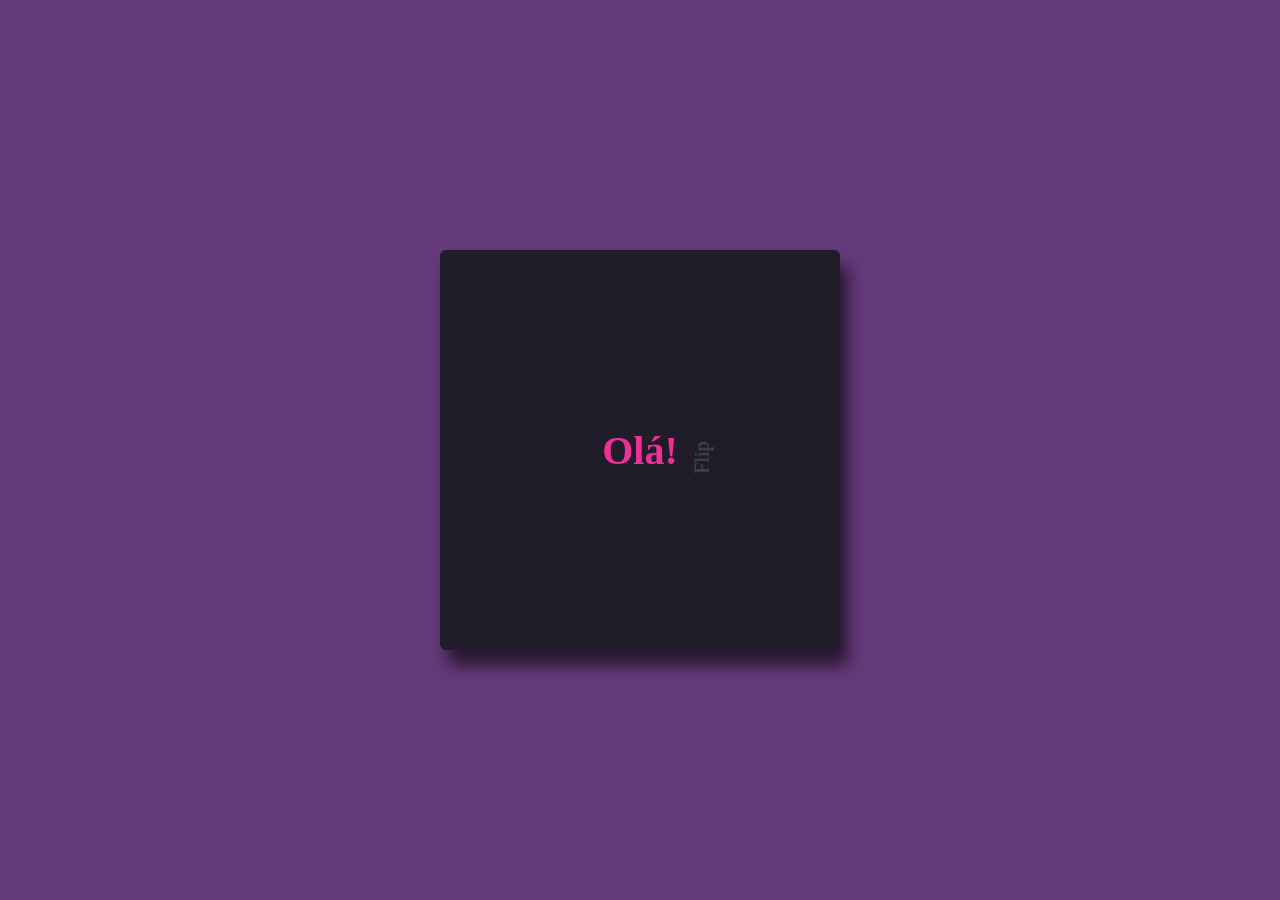
<file: portfolio/cartao/index.html>
<!DOCTYPE html>
<html lang="pt-BR">
  <head>
    <meta charset="UTF-8" />
    <meta name="viewport" content="width=device-width, initial-scale=1.0" />
    <link rel="stylesheet" href="style.css" />
    <title>Cartão de Visita</title>
  </head>
  <body>
    <div class="frame">
      <div class="card">
        <div class="flip">
          <div class="front">
            <h1>Olá!</h1>
            <p class="flip-me">Flip</p>
          </div>

          <div class="back">
            <h2>Amanda</h2>
            <h3>Front-End Developer</h3>

            <div class="network">
              <a href="https://www.github.com/amandakenes" target="_blank"
                ><img src="img/github.svg" alt="Logo GitHub"
              /></a>
              <a href="https://www.linkedin.com/in/amandakenes" target="_blank"
                ><img src="img/linkedin.svg" alt="Logo Linkedin"
              /></a>
              <a href="https://www.instagram.com/amandakenes" target="_blank"
                ><img src="img/instagram.svg" alt="Logo Instagram"
              /></a>
            </div>
          </div>
        </div>
      </div>
    </div>
  </body>
</html>
</file>
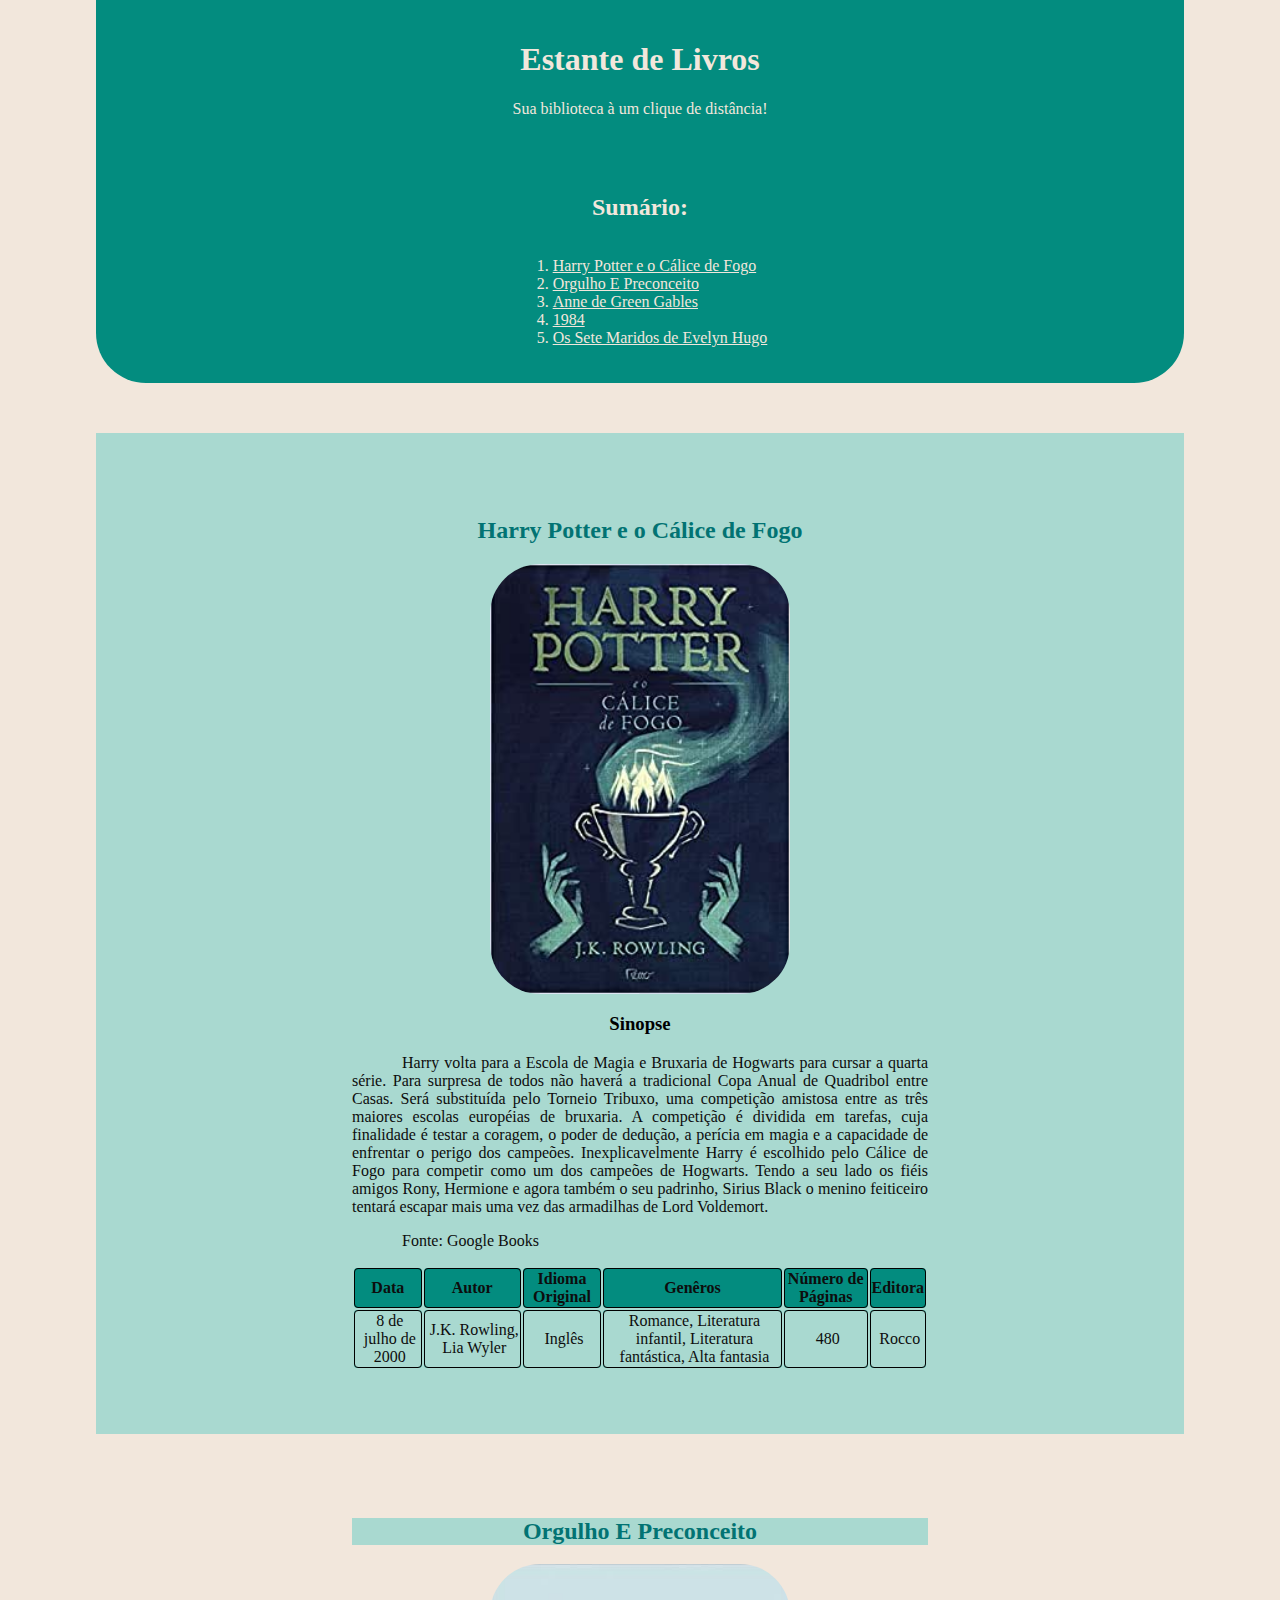
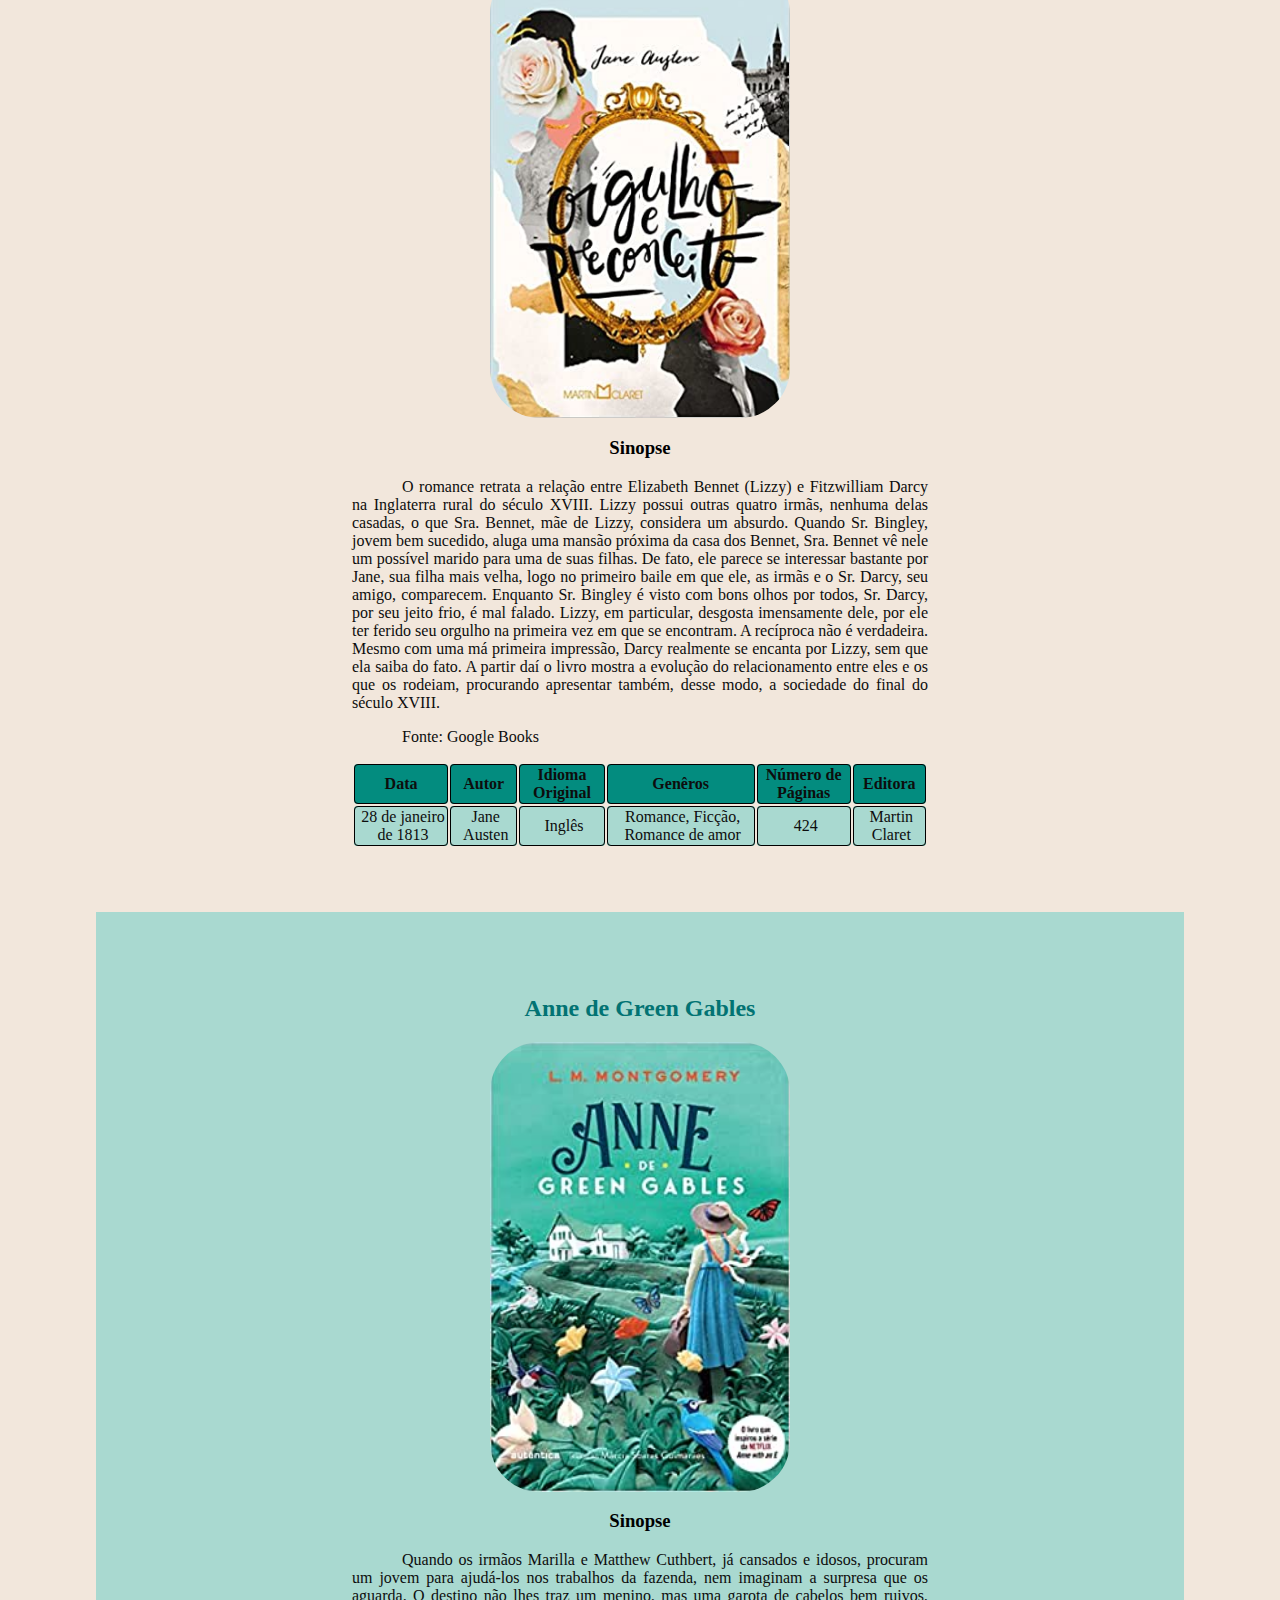
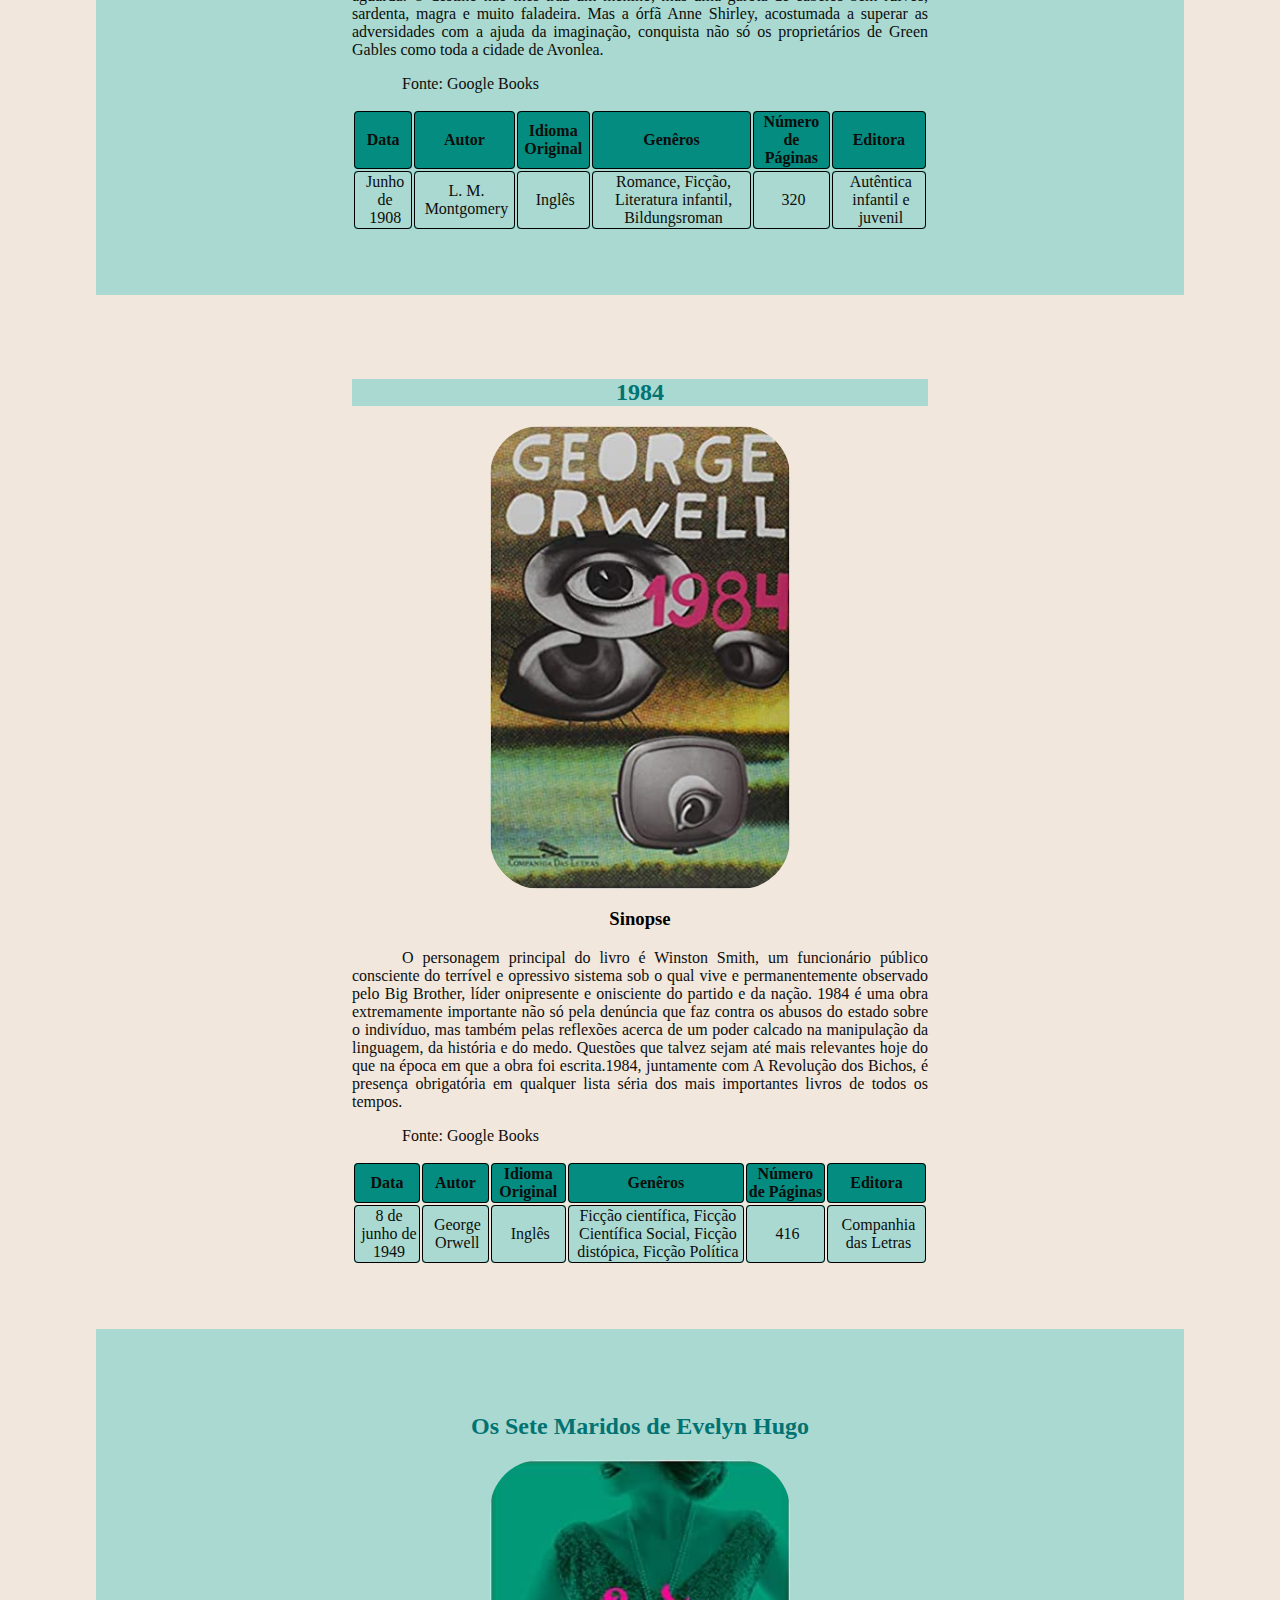
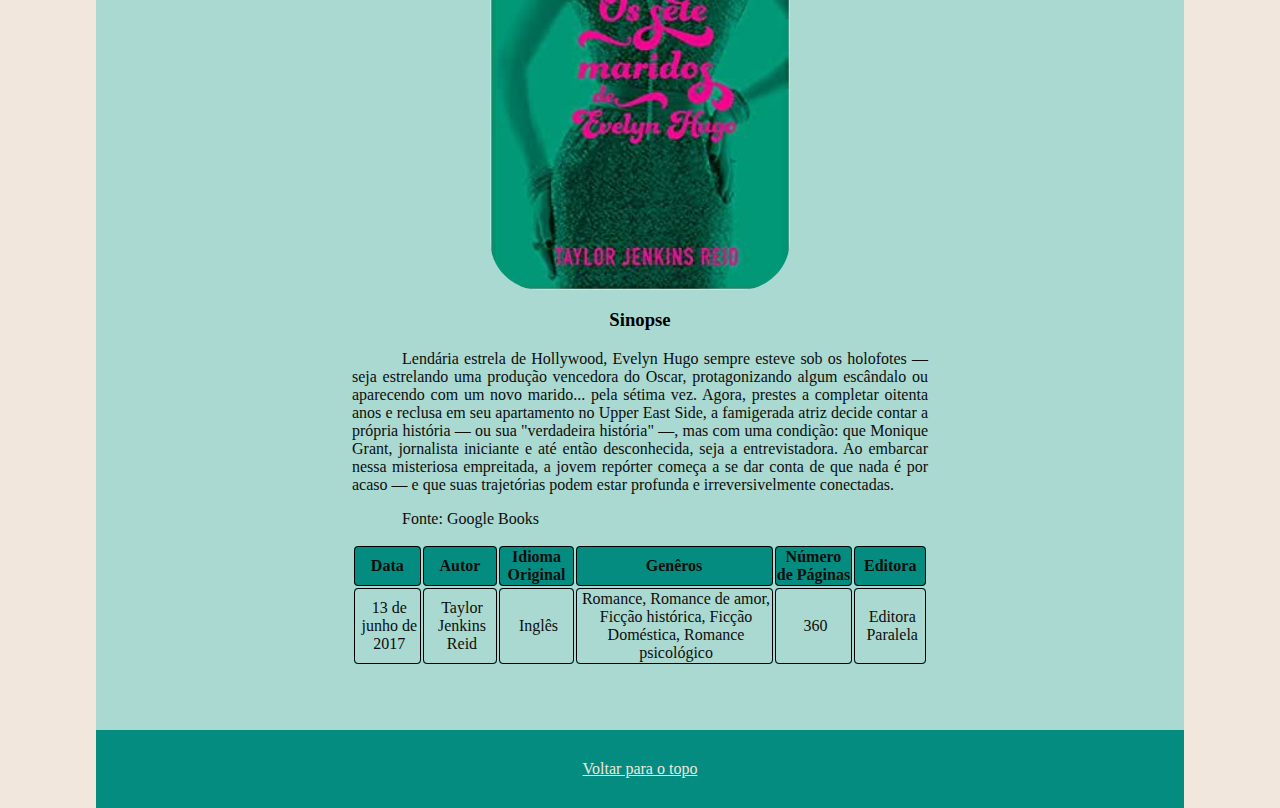
<file: portfolio/estante/index.html>
<!DOCTYPE html>
<html lang="pt-BR">
  <head>
    <meta charset="UTF-8" />
    <meta http-equiv="X-UA-Compatible" content="IE=edge" />
    <meta name="viewport" content="width=device-width, initial-scale=1.0" />
    <title>Minha Estante de Livros</title>
    <link rel="stylesheet" href="style.css">
  </head>
  <body>
    <div id="header">
      <h1>Estante de Livros</h1>
      <p id="your-library">Sua biblioteca à um clique de distância!</p>
    </div>
    <div id="summary">
      <h2>Sumário:</h2>
      <ol>
        <li><a href="#sectionHP">Harry Potter e o Cálice de Fogo</a></li>
        <li><a href="#sectionPride">Orgulho E Preconceito</a></li>
        <li><a href="#sectionAnne">Anne de Green Gables</a></li>
        <li><a href="#section1984">1984</a></li>
        <li><a href="#sectionEvelyn">Os Sete Maridos de Evelyn Hugo</a></li>
      </ol>
    </div>
    <section id="sectionHP">
      <h2 class="bookTitle">Harry Potter e o Cálice de Fogo</h2>
      <img src="img/harry-potter.jpg" alt="Capa do Livro Harry Potter" />
      <!-- src = caminho referente a imagem, alt = texto alternativo -->
      <h3>Sinopse</h3>
      <p>
        Harry volta para a Escola de Magia e Bruxaria de Hogwarts para cursar a
        quarta série. Para surpresa de todos não haverá a tradicional Copa Anual
        de Quadribol entre Casas. Será substituída pelo Torneio Tribuxo, uma
        competição amistosa entre as três maiores escolas européias de bruxaria.
        A competição é dividida em tarefas, cuja finalidade é testar a coragem,
        o poder de dedução, a perícia em magia e a capacidade de enfrentar o
        perigo dos campeões. Inexplicavelmente Harry é escolhido pelo Cálice de
        Fogo para competir como um dos campeões de Hogwarts. Tendo a seu lado os
        fiéis amigos Rony, Hermione e agora também o seu padrinho, Sirius Black
        o menino feiticeiro tentará escapar mais uma vez das armadilhas de Lord
        Voldemort.
      </p>
      <p>Fonte: Google Books</p>
      <table>
        <thead>
          <th>Data</th>
          <th>Autor</th>
          <th>Idioma Original</th>
          <th>Genêros</th>
          <th>Número de Páginas</th>
          <th>Editora</th>
        </thead>
        <tbody>
          <tr>
            <td>8 de julho de 2000</td>
            <td>J.K. Rowling, Lia Wyler</td>
            <td>Inglês</td>
            <td>
              Romance, Literatura infantil, Literatura fantástica, Alta fantasia
            </td>
            <td>480</td>
            <td>Rocco</td>
          </tr>
        </tbody>
      </table>
    </section>
    <section id="sectionPride">
      <h2 class="bookTitle">Orgulho E Preconceito</h2>
      <img
        src="img/pride-and-prejudice.jpg"
        alt="Capa do Livro Orgulho E Preconceito"
      />
      <h3>Sinopse</h3>
      <p>
        O romance retrata a relação entre Elizabeth Bennet (Lizzy) e Fitzwilliam
        Darcy na Inglaterra rural do século XVIII. Lizzy possui outras quatro
        irmãs, nenhuma delas casadas, o que Sra. Bennet, mãe de Lizzy, considera
        um absurdo. Quando Sr. Bingley, jovem bem sucedido, aluga uma mansão
        próxima da casa dos Bennet, Sra. Bennet vê nele um possível marido para
        uma de suas filhas. De fato, ele parece se interessar bastante por Jane,
        sua filha mais velha, logo no primeiro baile em que ele, as irmãs e o
        Sr. Darcy, seu amigo, comparecem. Enquanto Sr. Bingley é visto com bons
        olhos por todos, Sr. Darcy, por seu jeito frio, é mal falado. Lizzy, em
        particular, desgosta imensamente dele, por ele ter ferido seu orgulho na
        primeira vez em que se encontram. A recíproca não é verdadeira. Mesmo
        com uma má primeira impressão, Darcy realmente se encanta por Lizzy, sem
        que ela saiba do fato. A partir daí o livro mostra a evolução do
        relacionamento entre eles e os que os rodeiam, procurando apresentar
        também, desse modo, a sociedade do final do século XVIII.
      </p>
      <p>Fonte: Google Books</p>
      <table>
        <thead>
          <th>Data</th>
          <th>Autor</th>
          <th>Idioma Original</th>
          <th>Genêros</th>
          <th>Número de Páginas</th>
          <th>Editora</th>
        </thead>
        <tbody>
          <tr>
            <td>28 de janeiro de 1813</td>
            <td>Jane Austen</td>
            <td>Inglês</td>
            <td>Romance, Ficção, Romance de amor</td>
            <td>424</td>
            <td>Martin Claret</td>
          </tr>
        </tbody>
      </table>
    </section>
    <section id="sectionAnne">
      <h2 class="bookTitle">Anne de Green Gables</h2>
      <img
        src="img/anne-green-gables.jpg"
        alt="Capa do Livro Anne de Green Gables"
      />
      <h3>Sinopse</h3>
      <p>
        Quando os irmãos Marilla e Matthew Cuthbert, já cansados e idosos,
        procuram um jovem para ajudá-los nos trabalhos da fazenda, nem imaginam
        a surpresa que os aguarda. O destino não lhes traz um menino, mas uma
        garota de cabelos bem ruivos, sardenta, magra e muito faladeira. Mas a
        órfã Anne Shirley, acostumada a superar as adversidades com a ajuda da
        imaginação, conquista não só os proprietários de Green Gables como toda
        a cidade de Avonlea.
      </p>
      <p>Fonte: Google Books</p>
      <table>
        <thead>
          <th>Data</th>
          <th>Autor</th>
          <th>Idioma Original</th>
          <th>Genêros</th>
          <th>Número de Páginas</th>
          <th>Editora</th>
        </thead>
        <tbody>
          <tr>
            <td>Junho de 1908</td>
            <td>L. M. Montgomery</td>
            <td>Inglês</td>
            <td>Romance, Ficção, Literatura infantil, Bildungsroman</td>
            <td>320</td>
            <td>Autêntica infantil e juvenil</td>
          </tr>
        </tbody>
      </table>
    </section>
    <section id="section1984">
      <h2 class="bookTitle">1984</h2>
      <img src="img/1984.jpg" alt="Capa do Livro 1984" />
      <h3>Sinopse</h3>
      <p>
        O personagem principal do livro é Winston Smith, um funcionário público
        consciente do terrível e opressivo sistema sob o qual vive e
        permanentemente observado pelo Big Brother, líder onipresente e
        onisciente do partido e da nação. 1984 é uma obra extremamente
        importante não só pela denúncia que faz contra os abusos do estado sobre
        o indivíduo, mas também pelas reflexões acerca de um poder calcado na
        manipulação da linguagem, da história e do medo. Questões que talvez
        sejam até mais relevantes hoje do que na época em que a obra foi
        escrita.1984, juntamente com A Revolução dos Bichos, é presença
        obrigatória em qualquer lista séria dos mais importantes livros de todos
        os tempos.
      </p>
      <p>Fonte: Google Books</p>
      <table>
        <thead>
          <th>Data</th>
          <th>Autor</th>
          <th>Idioma Original</th>
          <th>Genêros</th>
          <th>Número de Páginas</th>
          <th>Editora</th>
        </thead>
        <tbody>
          <tr>
            <td>8 de junho de 1949</td>
            <td>George Orwell</td>
            <td>Inglês</td>
            <td>
              Ficção científica, Ficção Científica Social, Ficção distópica,
              Ficção Política
            </td>
            <td>416</td>
            <td>Companhia das Letras</td>
          </tr>
        </tbody>
      </table>
    </section>
    <section id="sectionEvelyn">
      <h2 class="bookTitle">Os Sete Maridos de Evelyn Hugo</h2>
      <img
        src="img/evelyn-hugo.jpg"
        alt="Capa do Livro Os Sete Maridos de Evelyn Hugo"
      />
      <h3>Sinopse</h3>
      <p>
        Lendária estrela de Hollywood, Evelyn Hugo sempre esteve sob os
        holofotes — seja estrelando uma produção vencedora do Oscar,
        protagonizando algum escândalo ou aparecendo com um novo marido... pela
        sétima vez. Agora, prestes a completar oitenta anos e reclusa em seu
        apartamento no Upper East Side, a famigerada atriz decide contar a
        própria história — ou sua "verdadeira história" —, mas com uma condição:
        que Monique Grant, jornalista iniciante e até então desconhecida, seja a
        entrevistadora. Ao embarcar nessa misteriosa empreitada, a jovem
        repórter começa a se dar conta de que nada é por acaso — e que suas
        trajetórias podem estar profunda e irreversivelmente conectadas.
      </p>
      <p>Fonte: Google Books</p>
      <table>
        <thead>
          <th>Data</th>
          <th>Autor</th>
          <th>Idioma Original</th>
          <th>Genêros</th>
          <th>Número de Páginas</th>
          <th>Editora</th>
        </thead>
        <tbody>
          <tr>
            <td>13 de junho de 2017</td>
            <td>Taylor Jenkins Reid</td>
            <td>Inglês</td>
            <td>
              Romance, Romance de amor, Ficção histórica, Ficção Doméstica,
              Romance psicológico
            </td>
            <td>360</td>
            <td>Editora Paralela</td>
          </tr>
        </tbody>
      </table>
    </section>

    <footer id="footer">
        <a href="#header">Voltar para o topo</a>
    </footer>
  </body>
</html>
</file>
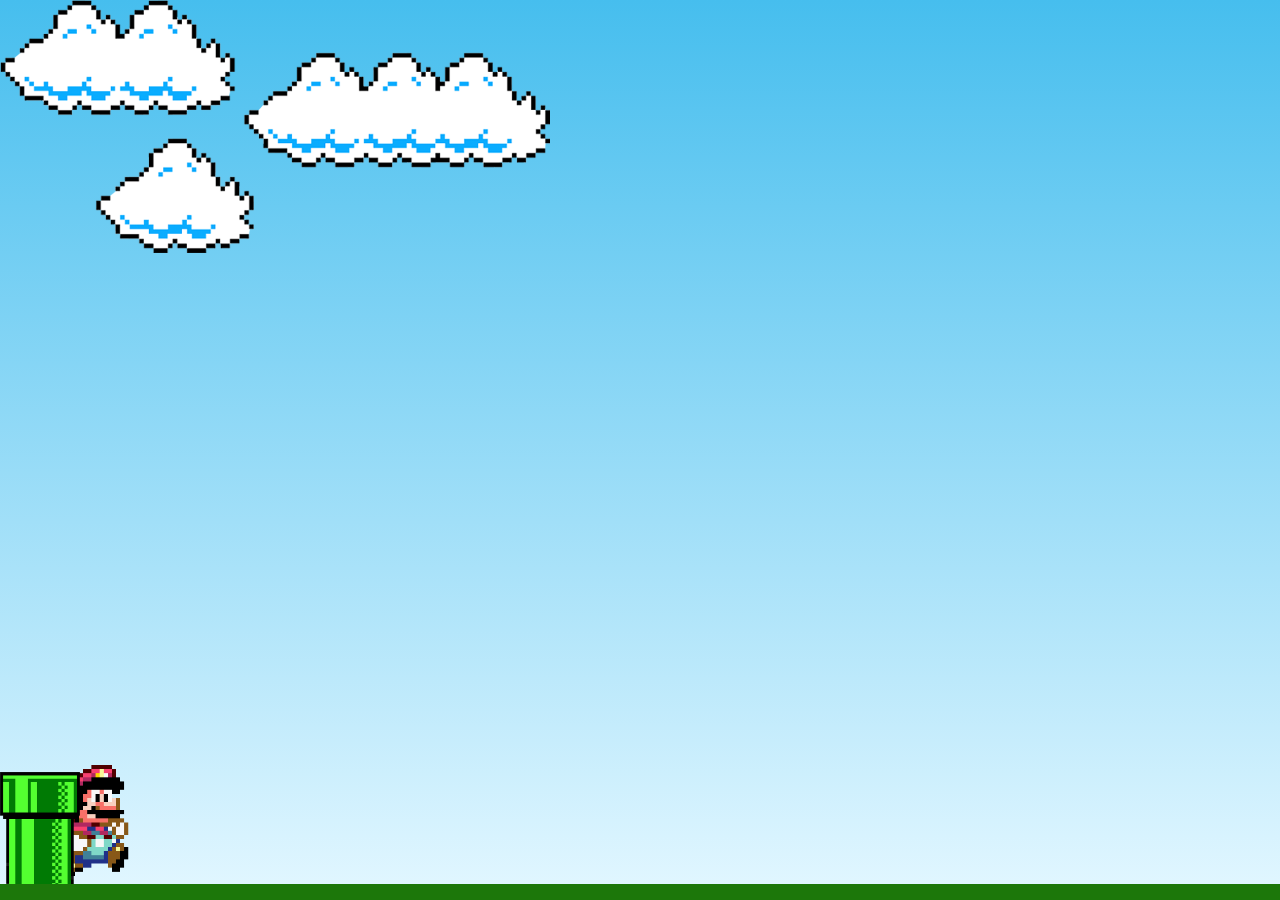
<file: portfolio/mario/index.html>
<!DOCTYPE html>
<html lang="pt-BR">
  <head>
    <meta charset="UTF-8" />
    <meta name="viewport" content="width=device-width, initial-scale=1.0" />
    <title>Mario Jump</title>
    <link rel="stylesheet" href="style.css" />
  </head>

  <body>
    <div class="gameBoard">
      <img src="img/clouds.png" alt="Nuvens" class="clouds" />
      <img src="img/mario.gif" alt="Personagem Mario" class="mario" />
      <img src="img/pipe.png" alt="Cano" class="pipe" />
    </div>
  </body>

  <script src="script.js"></script>
</html>
</file>
<file: portfolio/cartao/style.css>
body {
  background-color: #643a7a;
}

.frame {
  position: absolute;
  background-color: #201c29;
  top: 50%;
  left: 50%;
  width: 400px;
  height: 400px;
  margin-top: -200px;
  margin-left: -200px;
  box-shadow: 8px 16px 16px rgba(0, 0, 0, 0.6);
  border-radius: 6px;
}

.frame,
.card {
  display: flex;
  align-items: center;
  justify-content: center;
}

.flip-me {
  position: absolute;
  top: 20%;
  left: 77%;
  font-size: 20px;
  transform: rotate(-90deg);
}

.front h1 {
  font-size: 2.5rem;
  margin: 1rem 3rem;
  color: #ef2f96;
}

p {
  position: absolute;
  top: 60%;
  left: 10%;
  color: rgba(255, 255, 255, 0.2);
}

.card:hover .flip {
  transform: rotateX(180deg) translate3d(0, 0, 0);
}

.flip {
  transform-style: preserve-3d;
  transition: all 0.7s ease-in-out;
  perspective: 1000px;
}

.front,
.back {
  -webkit-backface-visibility: hidden;
  width: 100%;
  height: 100%;
  background-color: #201c29;
}

.card .back {
  transform: rotateX(-180deg);
  position: absolute;
  top: 10;
  left: 10;
}

.back {
  letter-spacing: 2px;
  text-align: center;
}

.back h2 {
  font-size: 2rem;
  color: #ef2f96;
}

.back h3 {
  font-size: 1.8rem;
  color: rgba(255, 255, 255, 0.7);
}

.network > a > img {
  width: 32px;
  transition: all 0.4s;
}

.network > a > img:hover {
  cursor: pointer;
  width: 42px;
}
</file>
<file: portfolio/estante/style.css>
html {
    scroll-behavior: smooth;
}

body {
    background-color: #f2e7dc;
    color: #0d0d0d;
    text-align: justify;
    width: 85%;
    margin: auto;
}

section {
    padding: 64px 256px;
}

table {
    width: 100%;
  }

td {
    background-color: #a9d9d0;
    padding-left: 5px;
}

td, th {
    border: 1px solid black;
    border-radius: 4px;
    text-align: center;
  }

tr {
    background-color: #038c7f;
  }

p {
  text-align: justify;
  text-indent: 50px;
}

h1, h2, h3 {
    text-align: center;
}

h3 {
    color: #000;
}

a:link {
    color: #f2e7dc;
}

a:visited {
    color: #95bfb8;
}

a:hover {
    color: #025454;
}

a:active {
    color: #0d0d0d;
}

img {
  width: 300px;
  display: block;
  margin: auto;
  border-radius: 50px;
}

.bookTitle {
  background-color: #a9d9d0;
  color: #027373;
  text-align: center;
}

#sectionHP,
#sectionAnne,
#sectionEvelyn {
  background-color: #a9d9d0;
}

#header {
    background-color: #038c7f;
    color: #f2e7dc;
    padding: 20px;
    margin-bottom: 0;
}

#your-library {
    text-indent: 0;
    text-align: center;
}

#summary {
    background-color: #038c7f;
    color: #f2e7dc;
    padding: 20px;
    margin-bottom: 50px;
    border-radius: 0 0 50px 50px;
    display: flex;
    flex-direction: column;
    align-items: center;
}

#footer {
    background-color: #038c7f;
    width: 100%;
    text-align: center;
    padding: 30px 0;
}
</file>
<file: portfolio/mario/style.css>
* {
  margin: 0;
  padding: 0;
  box-sizing: border-box;
}

.gameBoard {
  width: 100%;
  height: 100vh;
  border-bottom: 1rem solid rgb(28, 119, 10);
  margin: 0 auto;
  position: relative;
  overflow: hidden;
  background: linear-gradient(#46beee, #e0f6ff);
}

.pipe {
  position: absolute;
  width: 80px;
  height: 112px;
  bottom: 0;
  animation: pipeAnimation 2s infinite linear;
}

@keyframes pipeAnimation {
  from {
    right: -80px;
  }
  to {
    right: 100%;
  }
}

.mario {
  position: absolute;
  bottom: 0;
  width: 150px;
}

.jump {
  animation: jumpAnimation 500ms infinite ease-out;
}

@keyframes jumpAnimation {
  0% {
    bottom: 0;
  }
  40% {
    bottom: 180px;
  }
  50% {
    bottom: 180px;
  }
  60% {
    bottom: 180px;
  }
  100% {
    bottom: 0;
  }
}

.clouds {
  position: absolute;
  width: 550px;
  animation: cloudsAnimation 25s infinite linear;
}

@keyframes cloudsAnimation {
  from {
    right: -550px;
  }
  to {
    right: 100%;
  }
}
</file>
